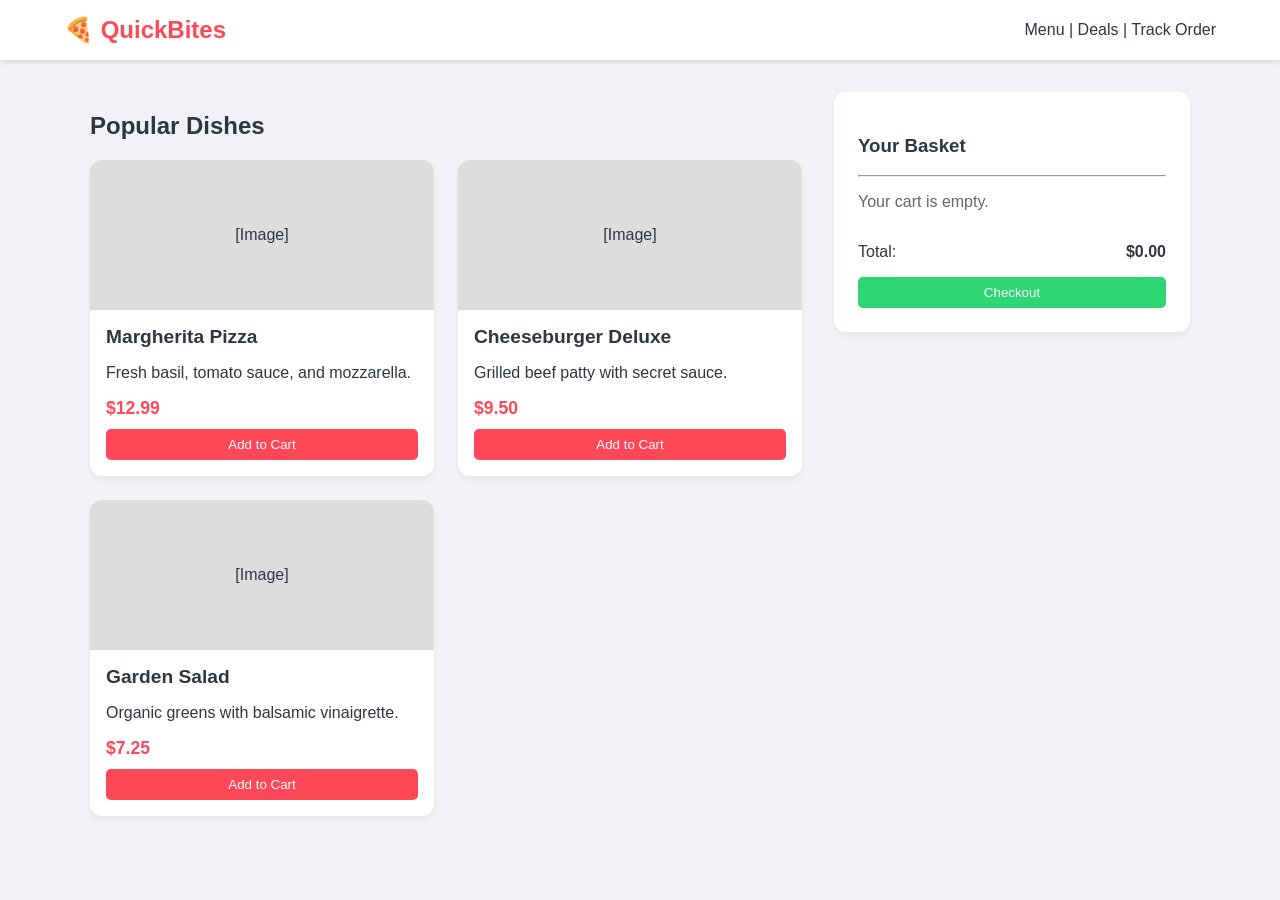
<file: agilelab.html>
<!DOCTYPE html>
<html lang="en">
<head>
    <meta charset="UTF-8">
    <meta name="viewport" content="width=device-width, initial-scale=1.0">
    <title>QuickBites | Order Now</title>
    <style>
        :root {
            --primary: #ff4757;
            --dark: #2f3542;
            --light: #f1f2f6;
        }

        body {
            font-family: 'Segoe UI', Tahoma, Geneva, Verdana, sans-serif;
            margin: 0;
            background-color: var(--light);
            color: var(--dark);
        }

        header {
            background-color: white;
            padding: 1rem 5%;
            display: flex;
            justify-content: space-between;
            align-items: center;
            box-shadow: 0 2px 5px rgba(0,0,0,0.1);
            position: sticky;
            top: 0;
            z-index: 100;
        }

        .logo { font-size: 1.5rem; font-weight: bold; color: var(--primary); }

        .container {
            max-width: 1100px;
            margin: 2rem auto;
            padding: 0 20px;
            display: grid;
            grid-template-columns: 2fr 1fr;
            gap: 2rem;
        }

        /* Menu Grid */
        .menu-grid {
            display: grid;
            grid-template-columns: repeat(auto-fill, minmax(250px, 1fr));
            gap: 1.5rem;
        }

        .food-card {
            background: white;
            border-radius: 12px;
            overflow: hidden;
            transition: transform 0.3s;
            box-shadow: 0 4px 6px rgba(0,0,0,0.05);
        }

        .food-card:hover { transform: translateY(-5px); }

        .food-info { padding: 1rem; }
        .food-info h3 { margin: 0; font-size: 1.2rem; }
        .price { color: var(--primary); font-weight: bold; font-size: 1.1rem; }

        .btn-add {
            background: var(--primary);
            color: white;
            border: none;
            padding: 8px 15px;
            border-radius: 5px;
            cursor: pointer;
            width: 100%;
            margin-top: 10px;
        }

        /* Cart Section */
        .cart-panel {
            background: white;
            padding: 1.5rem;
            border-radius: 12px;
            height: fit-content;
            box-shadow: 0 4px 6px rgba(0,0,0,0.05);
        }

        @media (max-width: 768px) {
            .container { grid-template-columns: 1fr; }
        }
    </style>
</head>
<body>

<header>
    <div class="logo">🍕 QuickBites</div>
    <nav>Menu | Deals | Track Order</nav>
</header>

<div class="container">
    <section>
        <h2>Popular Dishes</h2>
        <div class="menu-grid">
            <div class="food-card">
                <div style="height:150px; background:#ddd; display:flex; align-items:center; justify-content:center;">[Image]</div>
                <div class="food-info">
                    <h3>Margherita Pizza</h3>
                    <p>Fresh basil, tomato sauce, and mozzarella.</p>
                    <span class="price">$12.99</span>
                    <button class="btn-add">Add to Cart</button>
                </div>
            </div>

            <div class="food-card">
                <div style="height:150px; background:#ddd; display:flex; align-items:center; justify-content:center;">[Image]</div>
                <div class="food-info">
                    <h3>Cheeseburger Deluxe</h3>
                    <p>Grilled beef patty with secret sauce.</p>
                    <span class="price">$9.50</span>
                    <button class="btn-add">Add to Cart</button>
                </div>
            </div>
            
            <div class="food-card">
                <div style="height:150px; background:#ddd; display:flex; align-items:center; justify-content:center;">[Image]</div>
                <div class="food-info">
                    <h3>Garden Salad</h3>
                    <p>Organic greens with balsamic vinaigrette.</p>
                    <span class="price">$7.25</span>
                    <button class="btn-add">Add to Cart</button>
                </div>
            </div>
        </div>
    </section>

    <aside class="cart-panel">
        <h3>Your Basket</h3>
        <hr>
        <p style="color: #666;">Your cart is empty.</p>
        <div style="margin-top: 2rem;">
            <div style="display: flex; justify-content: space-between;">
                <span>Total:</span>
                <span style="font-weight: bold;">$0.00</span>
            </div>
            <button class="btn-add" style="background: #2ed573; margin-top: 1rem;">Checkout</button>
        </div>
    </aside>
</div>

</body>
</html>
</file>
